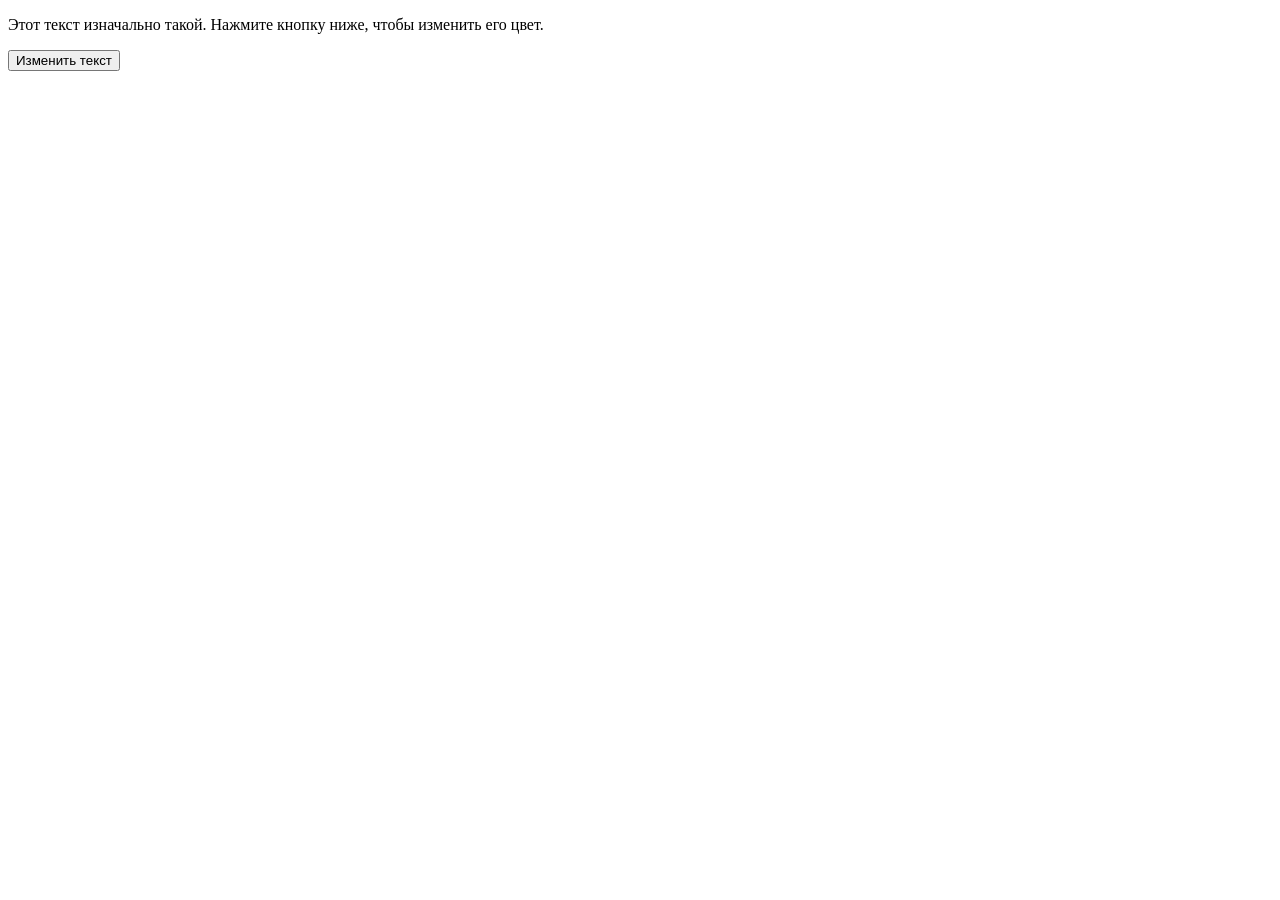
<file: hw#2.html>
<!DOCTYPE html>
<html lang="ru">
<head>
    <meta charset="UTF-8">
    <title>Изменение  текста в заголовке</title>
</head>
<body>
        <p id="myParagraph">Этот текст изначально такой. Нажмите кнопку ниже, чтобы изменить его цвет.</p>
        
        <button id="changeColorButton">Изменить текст</button>

    <script>
        const paragraph = document.querySelector('#myParagraph');
        const button = document.querySelector('#changeColorButton');

        button.addEventListener('click', function() {
            
            paragraph.style.color = 'blue';

        });

    </script>

</body>
</html>
</file>
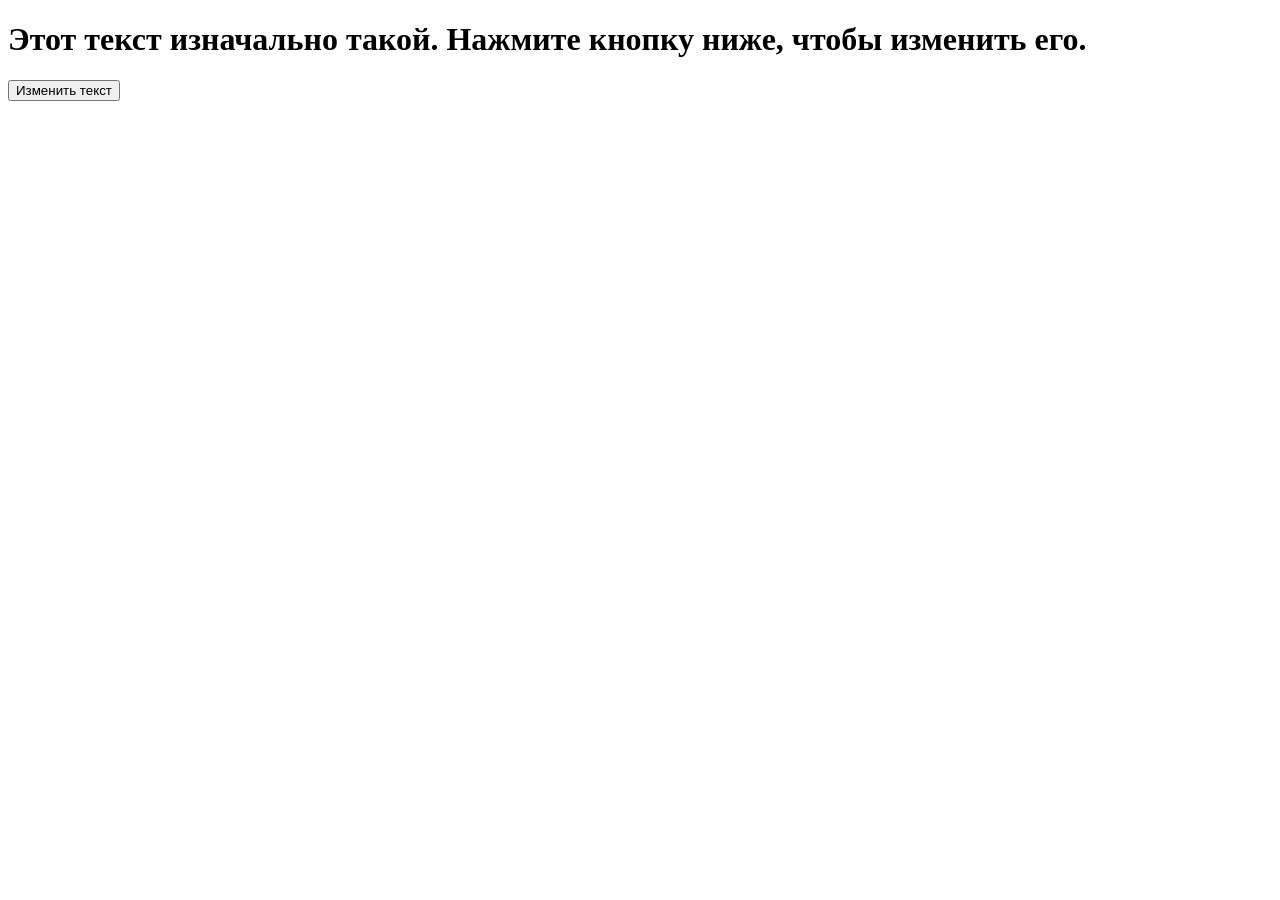
<file: hw#3.html>
<!DOCTYPE html>
<html lang="ru">
<head>
    <meta charset="UTF-8">
    <title>Изменение  текста в заголовке</title>
</head>
<body>
        <h1 id="mainTitle">Этот текст изначально такой. Нажмите кнопку ниже, чтобы изменить его.</h1>
        
        <button id="changeTextButton">Изменить текст</button>

    <script>
        const titleElement = document.querySelector('#mainTitle');
        const textButton = document.querySelector('#changeTextButton');

        changeTextButton.addEventListener('click', function() {
            
            titleElement.textContent = 'Привет, мир!';

        });

    </script>

</body>
</html>
</file>
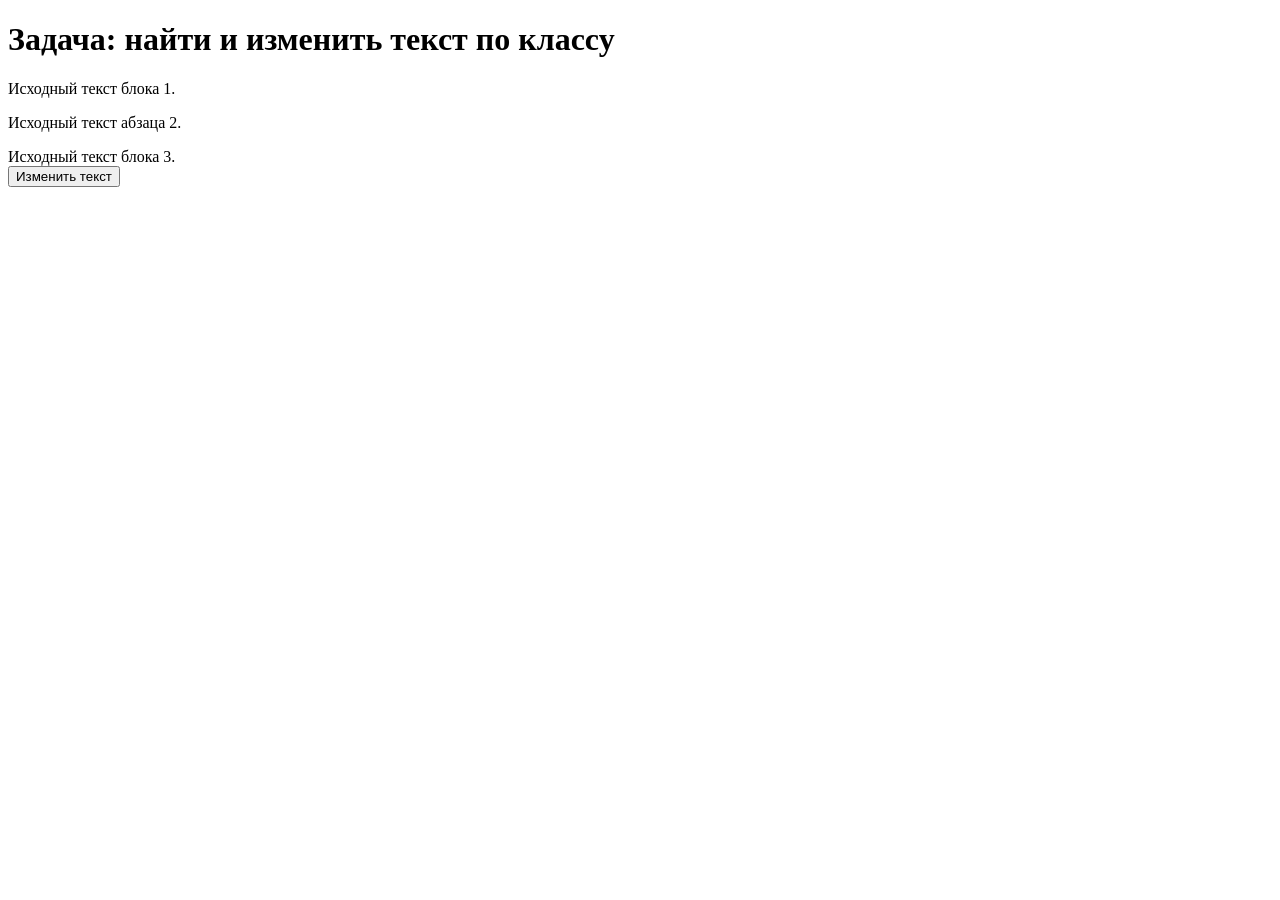
<file: hw#4.html>
<!DOCTYPE html>
<html lang="ru">
<head>
    <meta charset="UTF-8">
    <title>Lorem ipsum dolor sit .</title>
</head>
<body>
        <h1 id="myParagraph">Задача: найти и изменить текст по классу</h1>
        <div class="description">
            Исходный текст блока 1.
        </div>
        
        <p class="description">
            Исходный текст абзаца 2.
        </p>
    
        <div class="description">
            Исходный текст блока 3.
        </div>
    
        
        <button id="runScriptButton">Изменить текст</button>

    <script>
        const runButton = document.querySelector('#runScriptButton');
        const button = document.querySelector('#changeColorButton');

        runButton.addEventListener('click', function() {
            
            const descriptionElements = document.querySelectorAll('.description');
            descriptionElements.forEach(element => {
                element.textContent = 'Измененный текст';
                element.style.backgroundColor = '#e0ffff'; 
        });
    });

    </script>

</body>
</html>
</file>
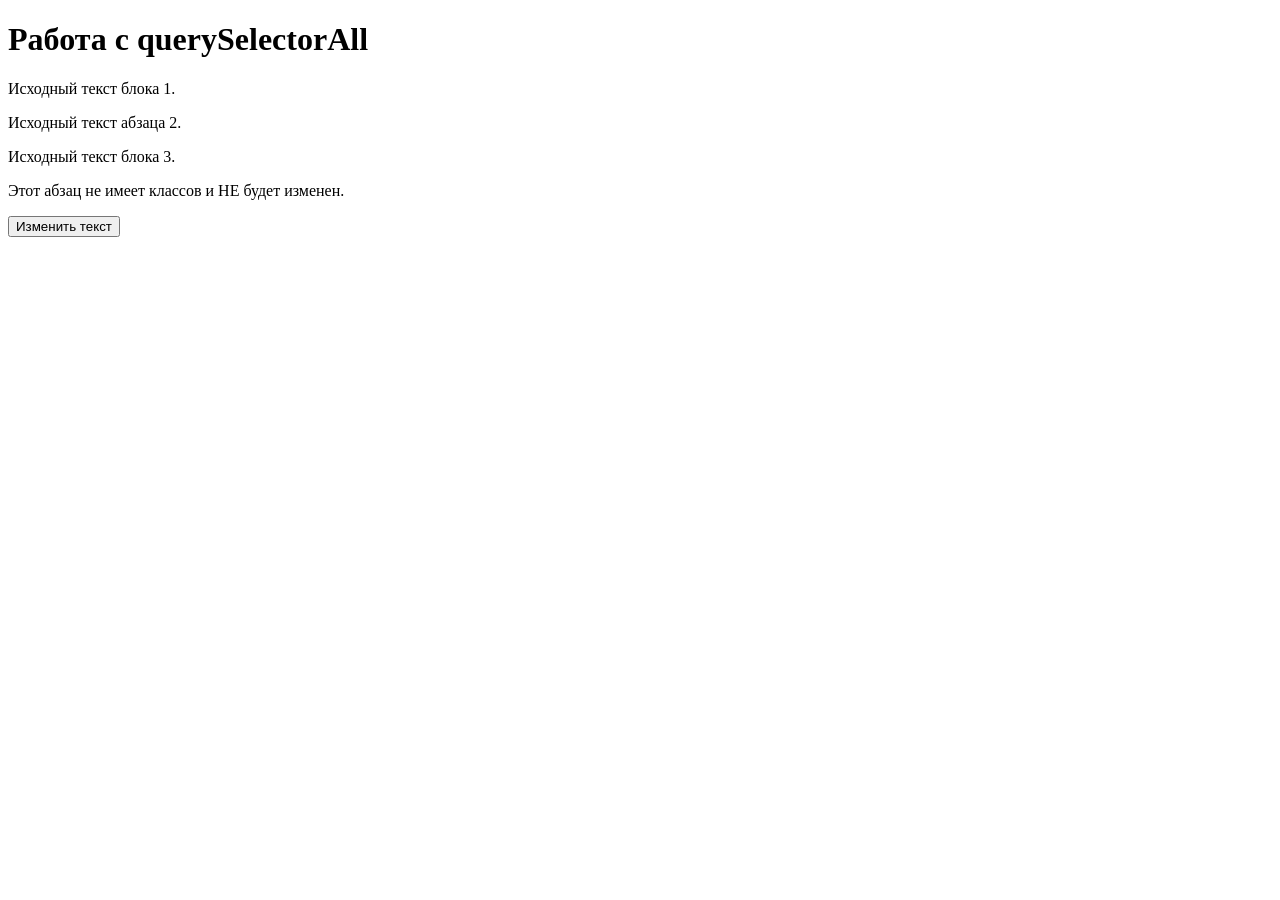
<file: hw#5.html>
<!DOCTYPE html>
<html lang="ru">
<head>
    <meta charset="UTF-8">
    <title>Lorem ipsum dolor sit .</title>
</head>
<body>
        <h1 id="myParagraph">Работа с querySelectorAll</h1>

        <p class="description">
            Исходный текст блока 1.
        </p>
        
        <p class="other-class">
            Исходный текст абзаца 2.
        </p>
    
        <p class="description">
            Исходный текст блока 3.
        </p>

        <p>
            Этот абзац не имеет классов и НЕ будет изменен.
        </p>
    
        
        <button id="runScriptButton">Изменить текст</button>

    <script>
        const runButton = document.querySelector('#runScriptButton');

        runButton.addEventListener('click', function() {
            
            const descriptionElements = document.querySelectorAll('.description');
            descriptionElements.forEach(element => {
                element.textContent = 'Измененный текст';
                element.style.backgroundColor = '#e0ffff'; 
        });
    });

    </script>

</body>
</html>
</file>
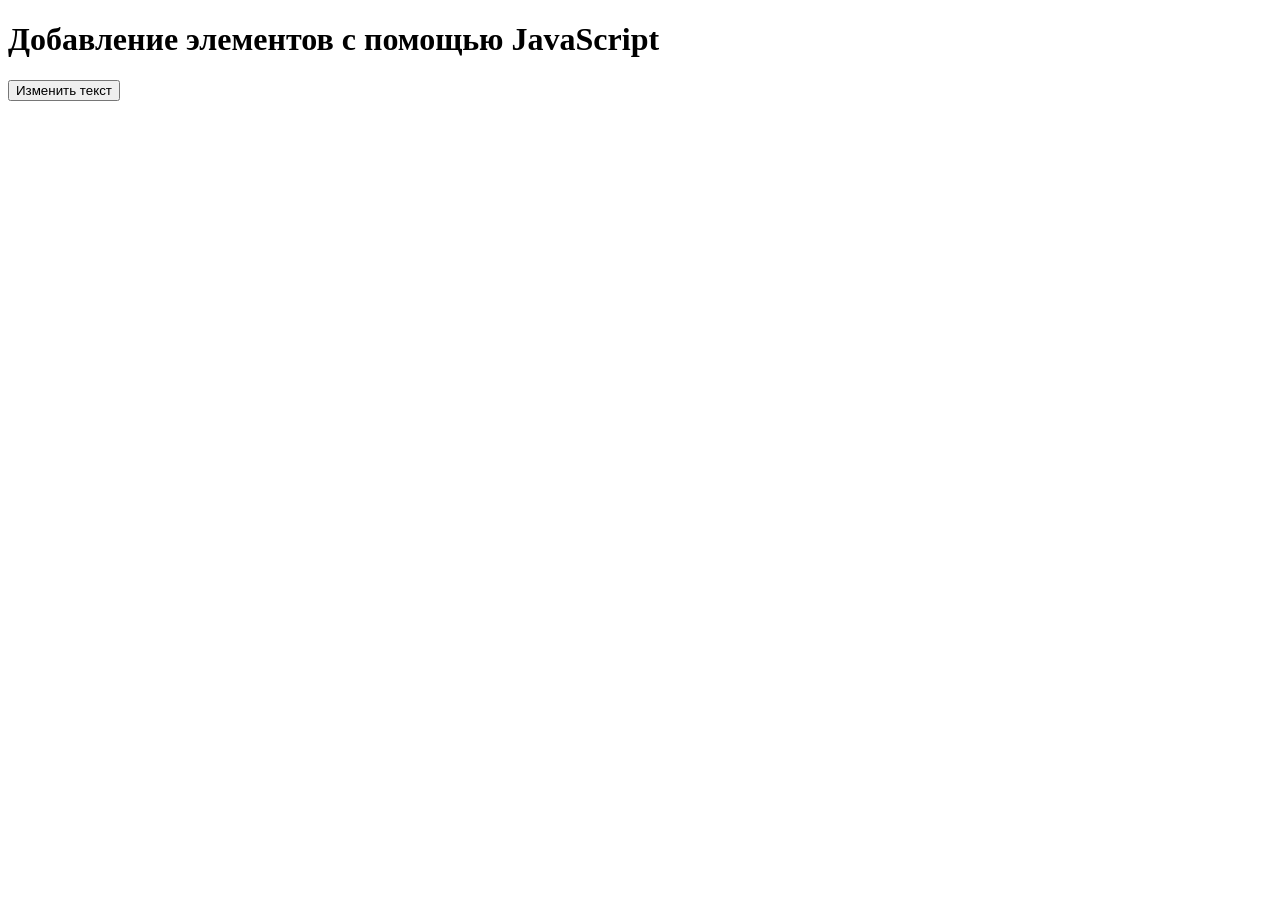
<file: hw#6.html>
<!DOCTYPE html>
<html lang="ru">
<head>
    <meta charset="UTF-8">
    <title>Lorem ipsum dolor sit .</title>
</head>
<body>
        <h1 id="myParagraph">Добавление элементов с помощью JavaScript</h1>

        <button id="addButton">Изменить текст</button>
        <div id="container">
        </div>
    <script>
        const addButton = document.querySelector('#addButton');
        const container = document.querySelector('#container');
        let count = 0;
           addButton.addEventListener('click', function() {
            
            const newParagraph = document.createElement('p');
            count++;
            newParagraph.textContent = 'Новый абзац №' + count;
            newParagraph.classList.add('new-paragraph');
            container.appendChild(newParagraph);
            document.body.appendChild(newParagraph);
    });

    </script>

</body>
</html>
</file>
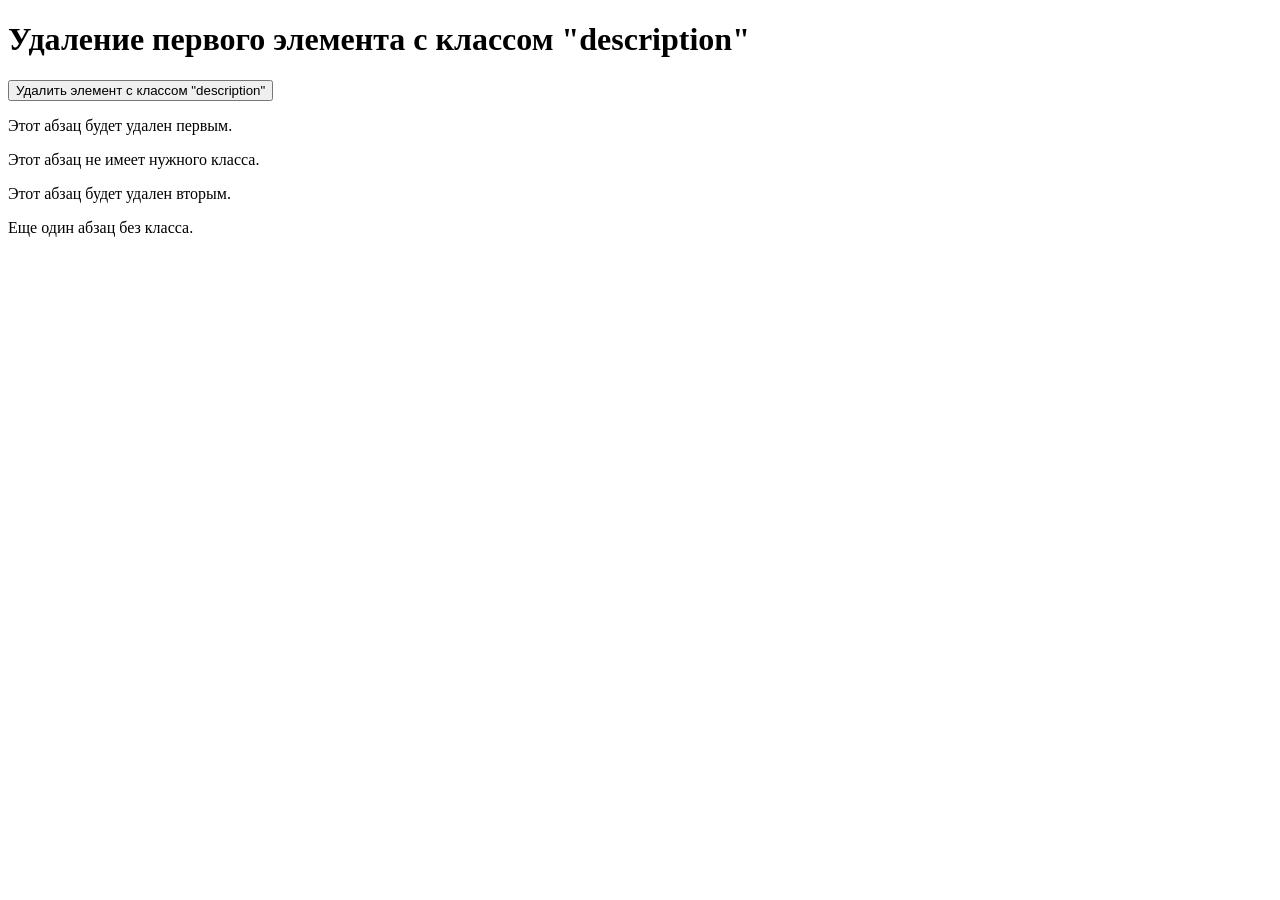
<file: hw#7.html>
<!DOCTYPE html>
<html lang="en">
<head>
    <meta charset="UTF-8">
    <meta name="viewport" content="width=device-width, initial-scale=1.0">
    <title>Удаление первого элемента</title>
</head>
<body>
    <h1>Удаление первого элемента с классом "description"</h1>

    <button id="removeButton">Удалить элемент с классом "description"</button>

    <p class="description">
        Этот абзац будет удален первым.
    </p>
    
    <p class="other">
        Этот абзац не имеет нужного класса.
    </p>

    <p class="description">
        Этот абзац будет удален вторым.
    </p>

    <p class="other">
        Еще один абзац без класса.
    </p>

    <script>
        const removeButton = document.querySelector('#removeButton');

        removeButton.addEventListener('click', function() {
            
            const firstDescriptionElement = document.querySelector('.description');

            
            if (firstDescriptionElement) {
               
                firstDescriptionElement.remove();
                console.log("Элемент удален.");
            } else {
                alert("Все элементы с классом 'description' уже удалены.");
            }

        });
    </script>

</body>
</html>
    
</body>
</html>
</file>
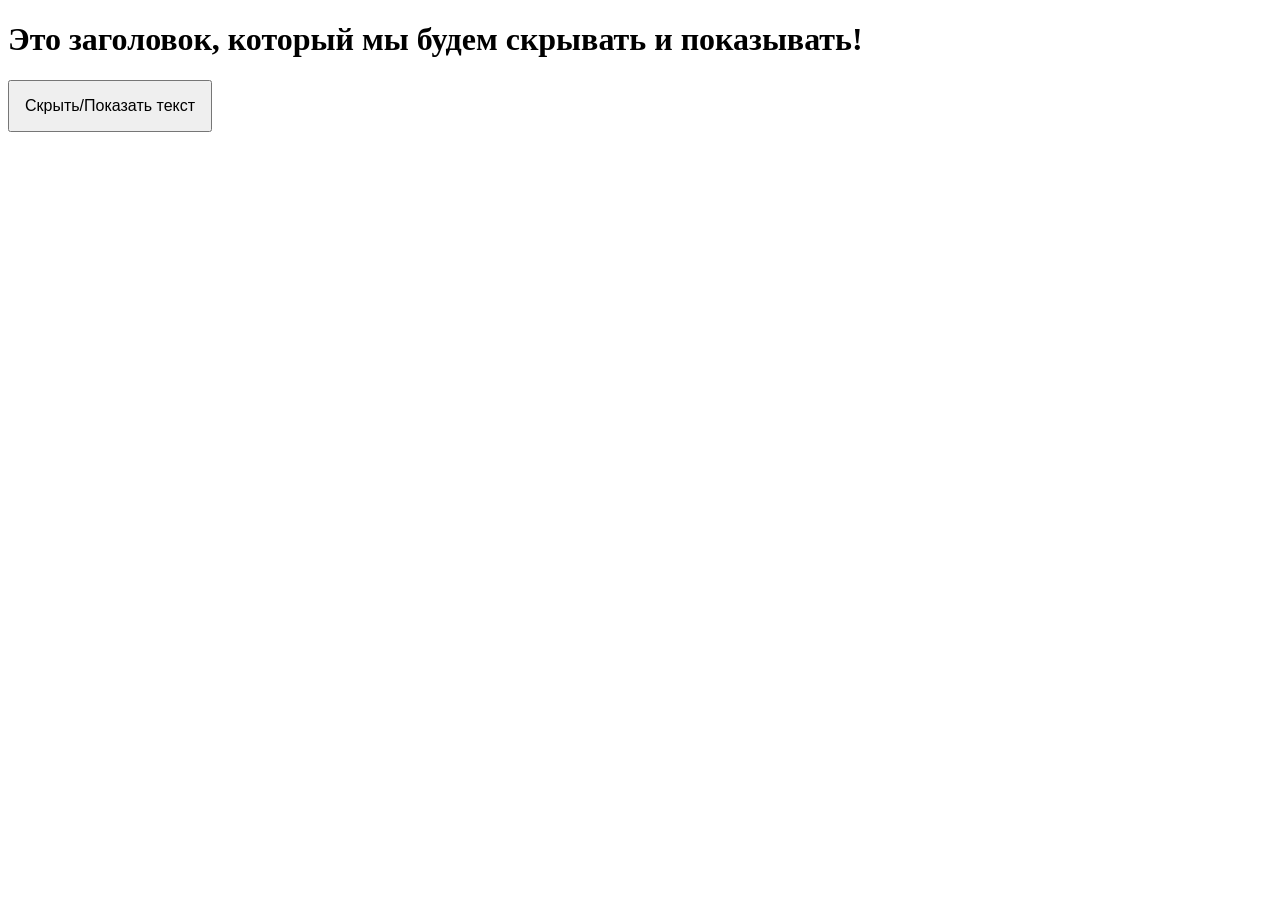
<file: hw№9 html/hw#1.html>
<!DOCTYPE html>
<html lang="ru">
<head>
    <meta charset="UTF-8">
    <title>Скрыть/Показать текст</title>
    <style>

        .hidden {
            display: none;
        }

        button {
            padding: 15px 15px;
            font-size: 16px;
        }

    </style>
</head>
<body>

    <div class="container">

        <h1 id="mainTitle">Это заголовок, который мы будем скрывать и показывать!</h1>
        <button id="toggleButton">Скрыть/Показать текст</button>
    </div>
    <script>
        const titleElement = document.querySelector('#mainTitle');
        const toggleButton = document.querySelector('#toggleButton');

        toggleButton.addEventListener('click', function() {

            titleElement.classList.toggle('hidden');

           if (titleElement.classList.contains('hidden')) {

                toggleButton.textContent = 'Показать текст';

            } else {

                toggleButton.textContent = 'Скрыть текст';
            }

        });
    </script>

</body>
</html>
</file>
